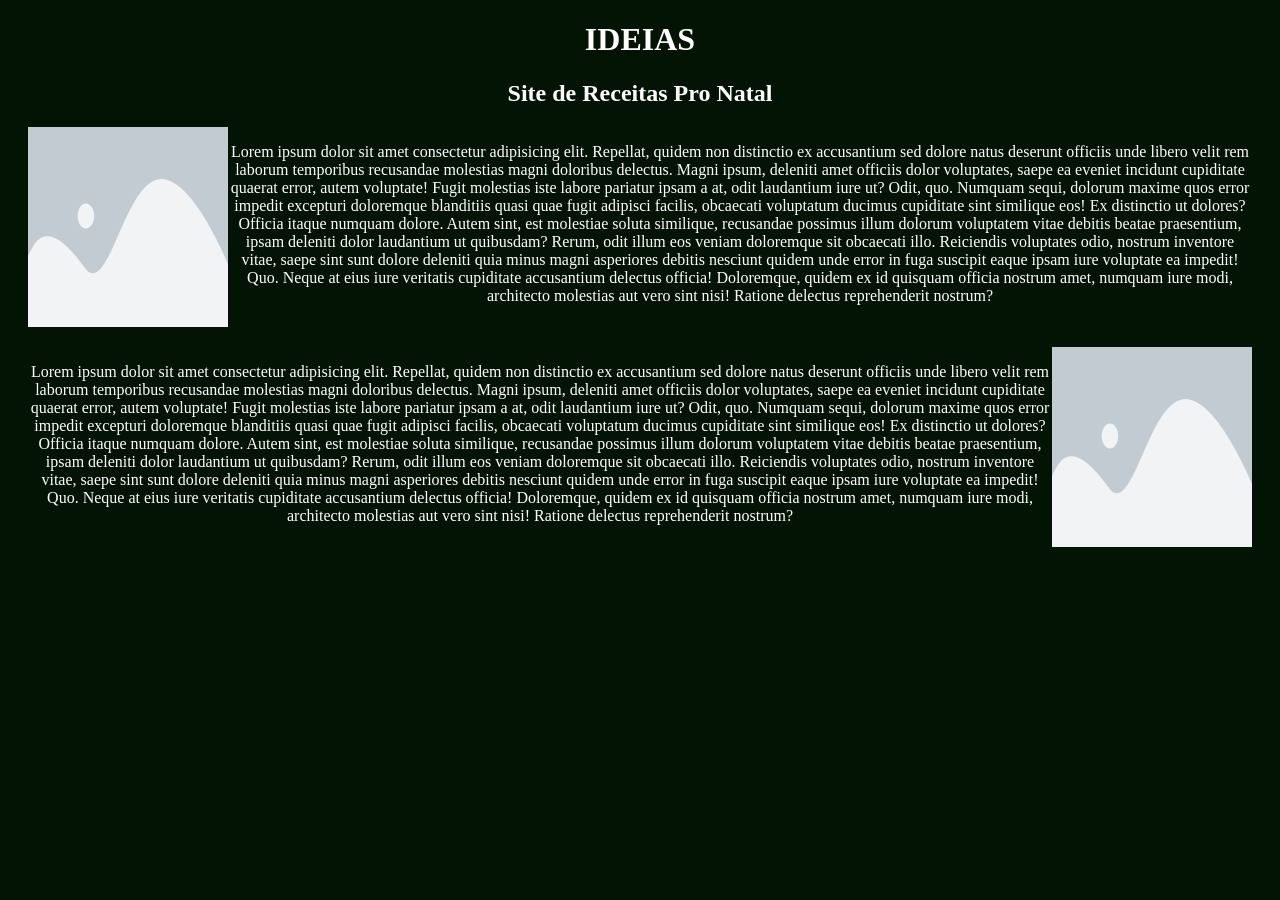
<file: index.html>
<!DOCTYPE html>
<html lang="pt/br">
<head>
    <meta charset="UTF-8">
    <meta name="viewport" content="width=device-width, initial-scale=1.0">
    <title>Receitas Natalinas</title>
</head>
<body>
    <h1>IDEIAS</h1>
    <h2 id= "Ideia"> Site de Receitas Pro Natal
    </h2>
    <link rel="stylesheet" href="Style.css">
    <div id="Placeholder"><img src="Foto/placeholder.png" alt="Placeholder" id="img1">
    <p>Lorem ipsum dolor sit amet consectetur adipisicing elit. Repellat, quidem non distinctio ex accusantium sed dolore natus deserunt officiis unde libero velit rem laborum temporibus recusandae molestias magni doloribus delectus.
    Magni ipsum, deleniti amet officiis dolor voluptates, saepe ea eveniet incidunt cupiditate quaerat error, autem voluptate! Fugit molestias iste labore pariatur ipsam a at, odit laudantium iure ut? Odit, quo.
    Numquam sequi, dolorum maxime quos error impedit excepturi doloremque blanditiis quasi quae fugit adipisci facilis, obcaecati voluptatum ducimus cupiditate sint similique eos! Ex distinctio ut dolores? Officia itaque numquam dolore.
    Autem sint, est molestiae soluta similique, recusandae possimus illum dolorum voluptatem vitae debitis beatae praesentium, ipsam deleniti dolor laudantium ut quibusdam? Rerum, odit illum eos veniam doloremque sit obcaecati illo.
    Reiciendis voluptates odio, nostrum inventore vitae, saepe sint sunt dolore deleniti quia minus magni asperiores debitis nesciunt quidem unde error in fuga suscipit eaque ipsam iure voluptate ea impedit! Quo.
    Neque at eius iure veritatis cupiditate accusantium delectus officia! Doloremque, quidem ex id quisquam officia nostrum amet, numquam iure modi, architecto molestias aut vero sint nisi! Ratione delectus reprehenderit nostrum?</p>
</div>

<div id="Placeholder1"><img src="Foto/placeholder.png" alt="Placeholder" id="img1">
    <p>Lorem ipsum dolor sit amet consectetur adipisicing elit. Repellat, quidem non distinctio ex accusantium sed dolore natus deserunt officiis unde libero velit rem laborum temporibus recusandae molestias magni doloribus delectus.
    Magni ipsum, deleniti amet officiis dolor voluptates, saepe ea eveniet incidunt cupiditate quaerat error, autem voluptate! Fugit molestias iste labore pariatur ipsam a at, odit laudantium iure ut? Odit, quo.
    Numquam sequi, dolorum maxime quos error impedit excepturi doloremque blanditiis quasi quae fugit adipisci facilis, obcaecati voluptatum ducimus cupiditate sint similique eos! Ex distinctio ut dolores? Officia itaque numquam dolore.
    Autem sint, est molestiae soluta similique, recusandae possimus illum dolorum voluptatem vitae debitis beatae praesentium, ipsam deleniti dolor laudantium ut quibusdam? Rerum, odit illum eos veniam doloremque sit obcaecati illo.
    Reiciendis voluptates odio, nostrum inventore vitae, saepe sint sunt dolore deleniti quia minus magni asperiores debitis nesciunt quidem unde error in fuga suscipit eaque ipsam iure voluptate ea impedit! Quo.
    Neque at eius iure veritatis cupiditate accusantium delectus officia! Doloremque, quidem ex id quisquam officia nostrum amet, numquam iure modi, architecto molestias aut vero sint nisi! Ratione delectus reprehenderit nostrum?</p>
</div>

</body>
</html>
</file>
<file: Style.css>
body{
    background-color: #031404;
    color: #ffffff;
    text-align: center;
    }

#Ideia{
    color:#ffffff;
}
#Placeholder{
    display: flex;flex-direction:row; margin: 20px;
}

#Placeholder1{
    display: flex;flex-direction:row-reverse; margin: 20px}
#img1{
    height: 200px; width: 200px;
}
</file>
